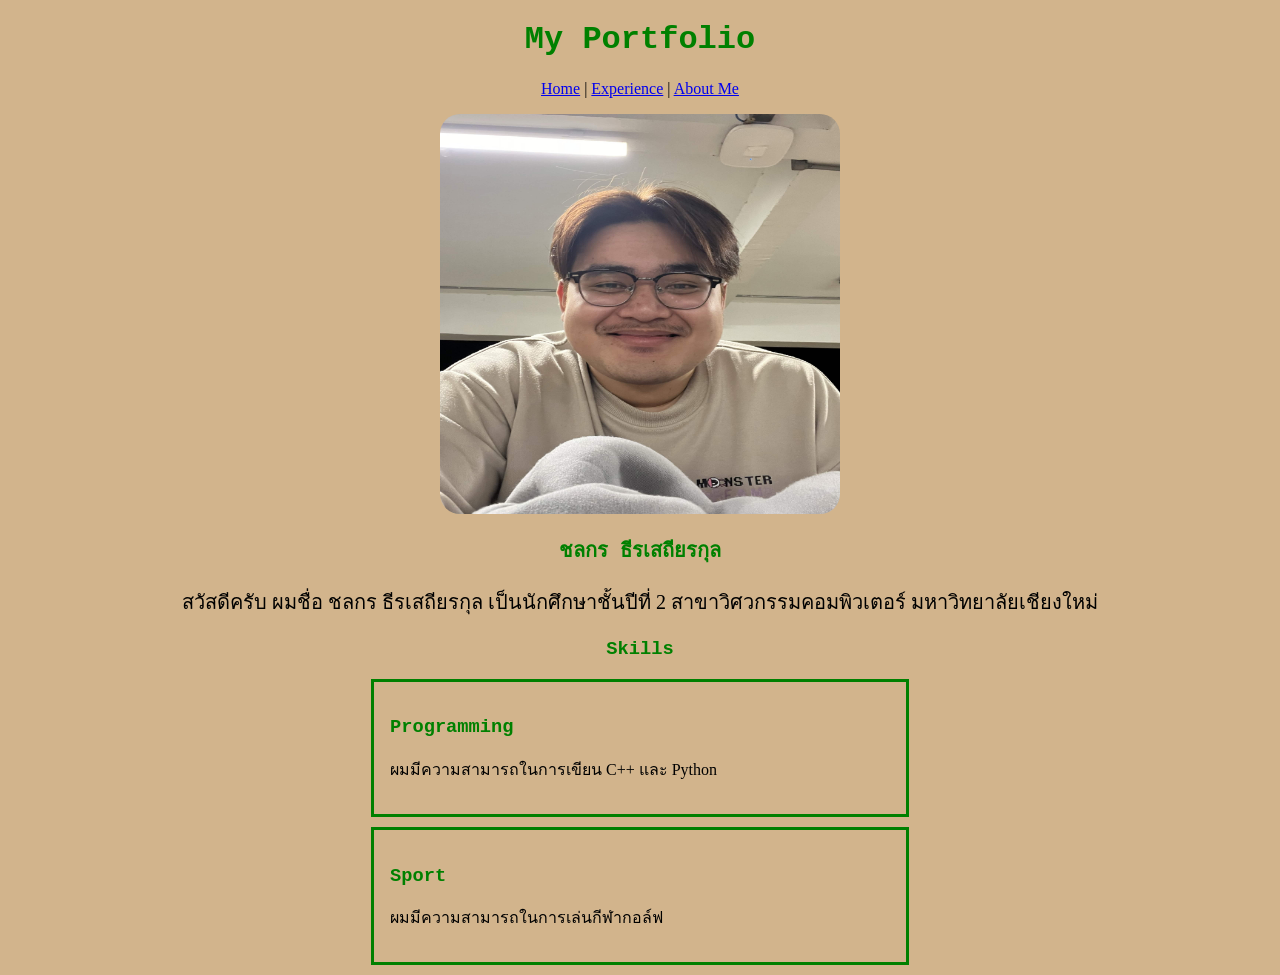
<file: index.html>
<!doctype html>
<!DOCTYPE html>
<html lang="en">
  <head>
    <meta charset="UTF-8" />
    <meta name="viewport" content="width=device-width, initial-scale=1.0" />
    <link rel="stylesheet" href="Style.css" />
    <title>My Portfolio</title>
  </head>
  <body>
    <h1 class="center-header">My Portfolio</h1>
    <p style="text-align-last: center; margin-left: auto; margin-right: auto;">
      <a href="index.html">Home</a> |
      <a href="exp.html">Experience</a> |
      <a href="aboutMe.html">About Me</a>
    </p>
    <img src="image/oatz.jpg" alt="My Image" style="display: block; margin: 0 auto; width: 400px; height: 400px; border-radius: 5%;" />
    <h3 class="center-header" style="font-size: 20px;">ชลกร ธีรเสถียรกุล</h3>
    <p style="text-align: center; font-size: 20px;">
      สวัสดีครับ ผมชื่อ ชลกร ธีรเสถียรกุล เป็นนักศึกษาชั้นปีที่ 2
      สาขาวิศวกรรมคอมพิวเตอร์ มหาวิทยาลัยเชียงใหม่  
    </p>
    <h3 class="center-header">Skills</h3>
    <div class="skill-container">
      <h3>Programming</h3>
      <p>ผมมีความสามารถในการเขียน C++ และ Python</p>
    </div>

    <div class="skill-container">
      <h3>Sport</h3>
      <p>ผมมีความสามารถในการเล่นกีฬากอล์ฟ</p>
    </div>
  </body>
</html>
</file>
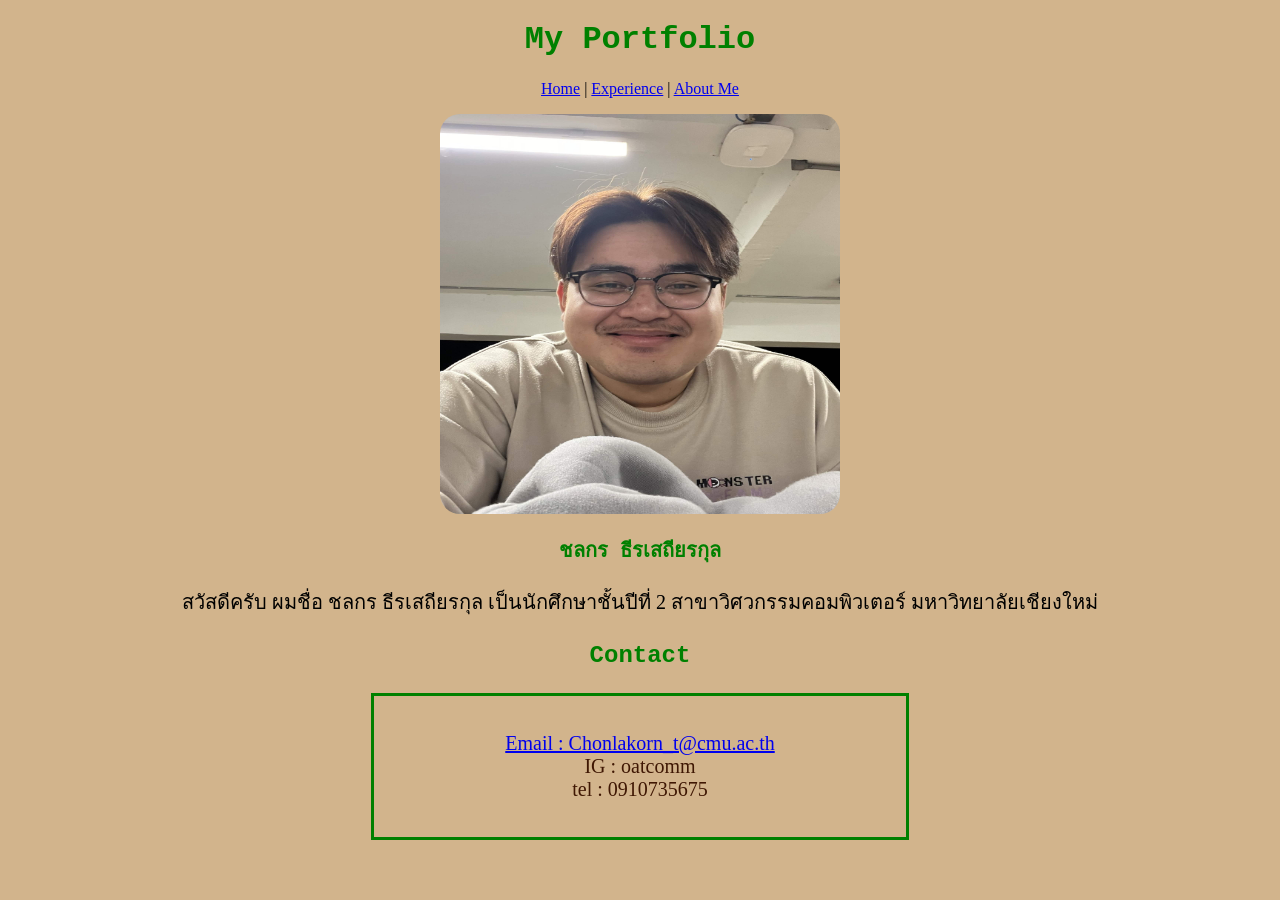
<file: aboutMe.html>
<!DOCTYPE html>
<html lang="en">
  <head>
    <meta charset="UTF-8" />
    <meta name="viewport" content="width=device-width, initial-scale=1.0" />
    <link rel="stylesheet" href="Style.css" />
    <title>My Portfolio</title>
  </head>
  <body>
    <h1 class="center-header">My Portfolio</h1>
    <p style="text-align-last: center; margin-left: auto; margin-right: auto;">
      <a href="index.html">Home</a> |
      <a href="exp.html">Experience</a> |
      <a href="aboutMe.html">About Me</a>
    </p>
    <img src="image/oatz.jpg" alt="My Image" style="display: block; margin: 0 auto; width: 400px; height: 400px; border-radius: 5%;" />
    <h3 class="center-header" style="font-size: 20px;">ชลกร ธีรเสถียรกุล</h3>
    <p style="text-align: center; font-size: 20px;">
      สวัสดีครับ ผมชื่อ ชลกร ธีรเสถียรกุล เป็นนักศึกษาชั้นปีที่ 2
      สาขาวิศวกรรมคอมพิวเตอร์ มหาวิทยาลัยเชียงใหม่  
    </p>
    <h3 class="center-header" style="font-size: x-large; color: green;">Contact</h3>
    <div class="skill-container">
        <p style="color: rgb(63, 23, 3); text-align: center; font-size: 20px;">
    <a href="mailto:Chonlakorn_t@cmu.ac.th" target="_blank">Email : Chonlakorn_t@cmu.ac.th </a><br />
   IG : oatcomm <br />
   tel : 0910735675
   
    
        </p>
    </div>
  </body>

</html>
</file>
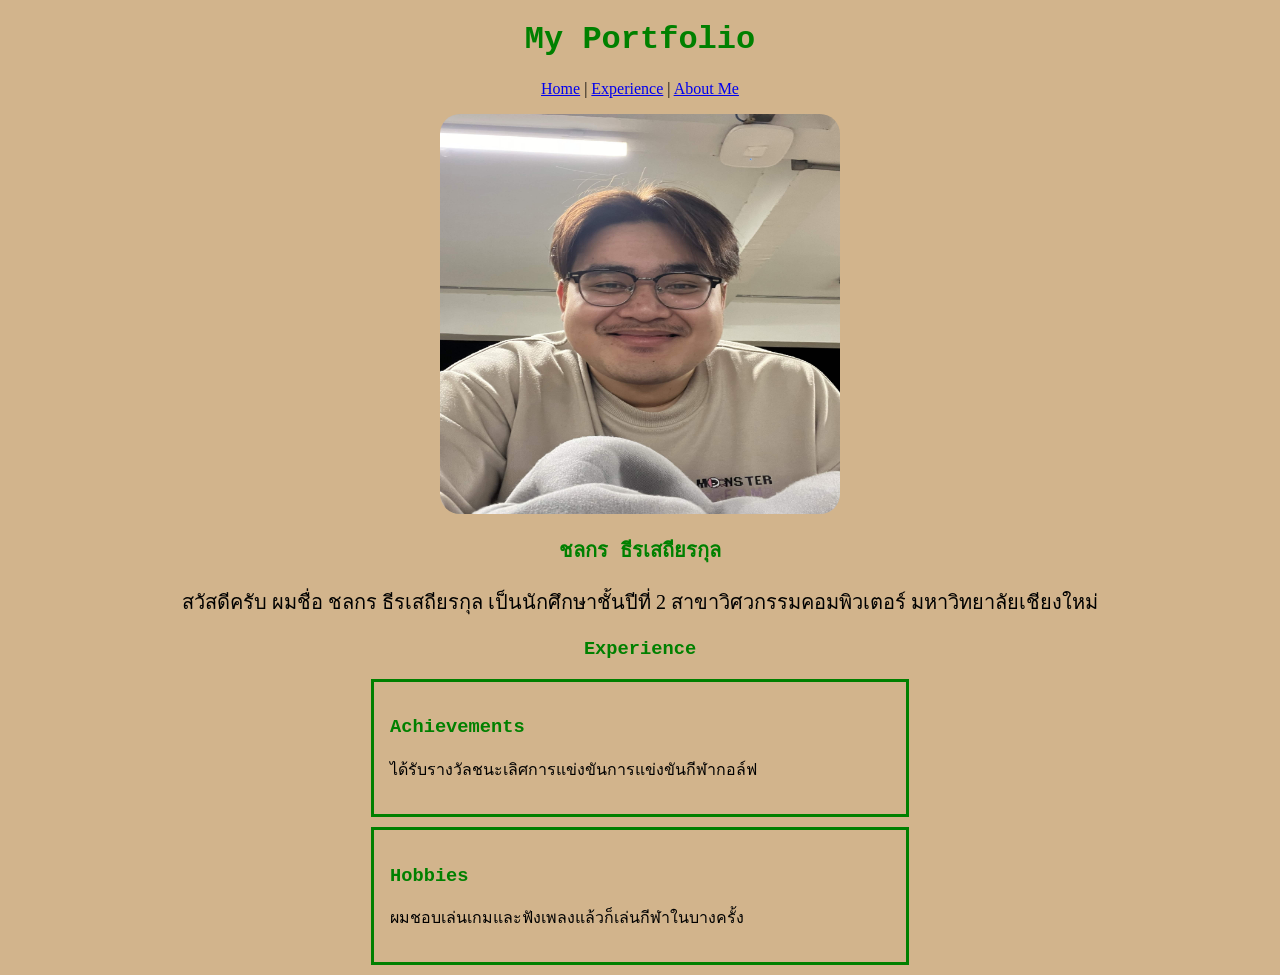
<file: exp.html>
<!DOCTYPE html>
<html lang="en">
  <head>
    <meta charset="UTF-8" />
    <meta name="viewport" content="width=device-width, initial-scale=1.0" />
    <link rel="stylesheet" href="Style.css" />
    <title>My Portfolio</title>
  </head>
  <body>
    <h1 class="center-header">My Portfolio</h1>
    <p style="text-align-last: center; margin-left: auto; margin-right: auto;">
      <a href="index.html">Home</a> |
      <a href="exp.html">Experience</a> |
      <a href="aboutMe.html">About Me</a>
    </p>
    <img src="image/oatz.jpg" alt="My Image" style="display: block; margin: 0 auto; width: 400px; height: 400px; border-radius: 5%;" />
    <h3 class="center-header" style="font-size: 20px;">ชลกร ธีรเสถียรกุล</h3>
    <p style="text-align: center; font-size: 20px;">
      สวัสดีครับ ผมชื่อ ชลกร ธีรเสถียรกุล เป็นนักศึกษาชั้นปีที่ 2
      สาขาวิศวกรรมคอมพิวเตอร์ มหาวิทยาลัยเชียงใหม่  
    </p>
    <h3 class="center-header">Experience</h3>
    <div class="skill-container">
      <h3>Achievements</h3>
      <p>
        ได้รับรางวัลชนะเลิศการแข่งขันการแข่งขันกีฬากอล์ฟ
      </p>
    </div>

    <div class="skill-container">
      <h3>Hobbies</h3>
      <p>ผมชอบเล่นเกมและฟังเพลงแล้วก็เล่นกีฬาในบางครั้ง</p>
    </div>
  </body>
</html>
</file>
<file: Style.css>
.center-header {
        color: green;
        text-align: center;
        font-family: "Courier New", Courier, monospace;
      }
body{background-color: tan;}

.skill-container {
  border: solid green;
  width: 500px;
  margin-left: auto;
  margin-right: auto;
  padding: 1rem;
  margin-bottom: 10px;
}

.skill-container > h3 {
  color: green;
  font-family: "Courier New", Courier, monospace;
}
</file>
